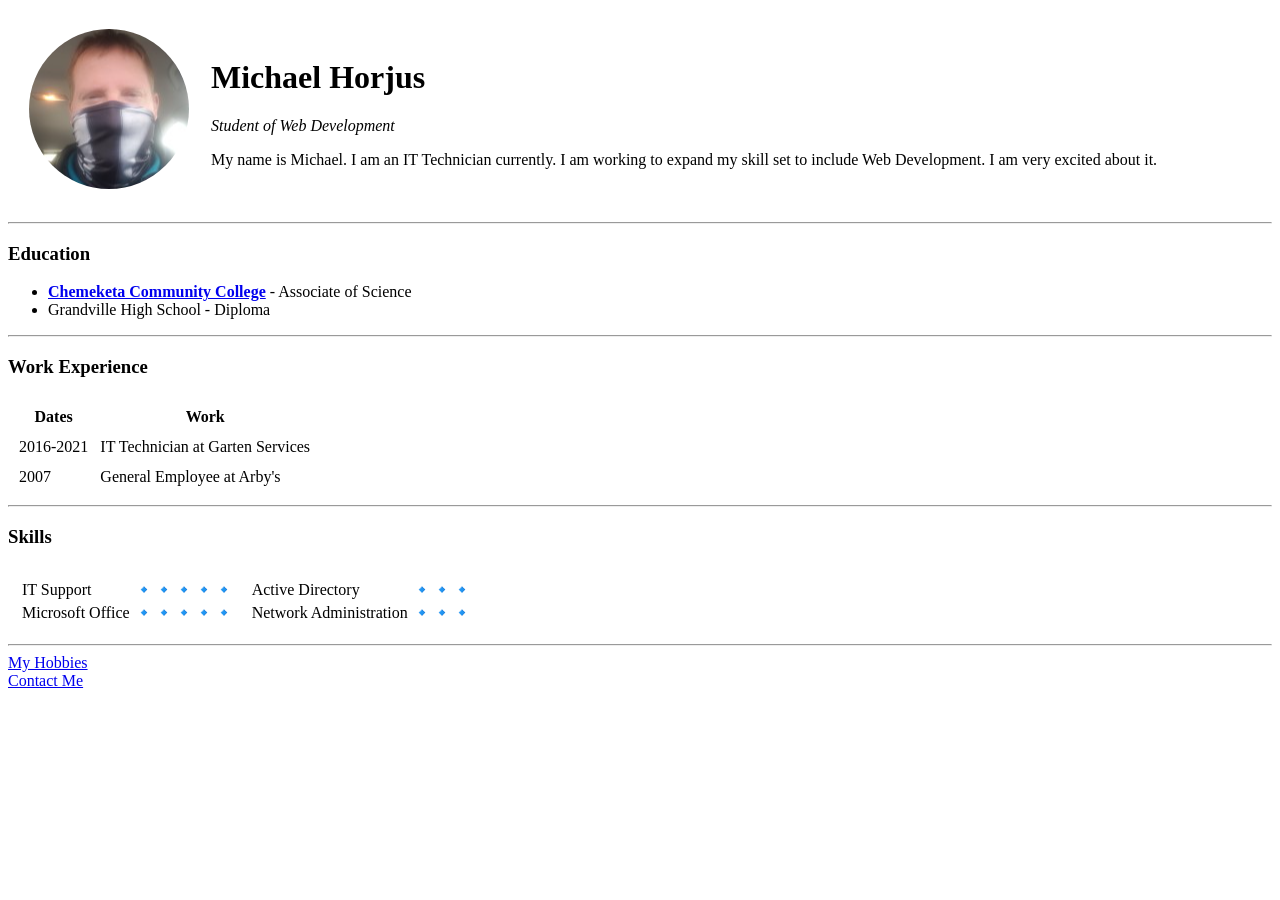
<file: index.html>
<!DOCTYPE html>
<html lang="en" dir="ltr">

<head>
  <meta charset="utf-8">
  <title>Michael's Personal Site</title>
</head>

<body>
  <table cellspacing="20">
    <tr>
      <td><img src="images/michael.png" alt="michael horjus picture"></td>
      <td><h1>Michael Horjus</h1>
      <p><em>Student of Web Development</em></p>
      <p>My name is Michael. I am an IT Technician currently. I am working to expand my skill set to include Web Development. I am very excited about it.</p></td>
    </tr>
  </table>
  <hr>
  <h3>Education</h3>
  <ul>
    <li><strong><a href="https://www.chemeketa.edu/">Chemeketa Community College</a></strong> - Associate of Science</li>
    <li>Grandville High School - Diploma</li>
  </ul>
  <hr>
  <h3>Work Experience</h3>
  <table cellspacing="10">
    <thead>
      <tr>
        <th>Dates</th>
        <th>Work</th>
      </tr>
    </thead>
    <tbody>
      <tr>
        <td>2016-2021</td>
        <td>IT Technician at Garten Services</td>
      </tr>
      <tr>
        <td>2007</td>
        <td>General Employee at Arby's</td>
      </tr>
    </tbody>
  </table>
  <hr>
  <h3>Skills</h3>
  <table cellspacing="10">
    <tr>
      <td>
        <table>
          <tr>
            <td>IT Support</td>
            <td>🔹🔹🔹🔹🔹</td>
          </tr>
          <tr>
            <td>Microsoft Office</td>
            <td>🔹🔹🔹🔹🔹</td>
          </tr>
        </table>
      </td>
      <td>
        <table>
          <tr>
            <td>Active Directory</td>
            <td>🔹🔹🔹</td>
          </tr>
          <tr>
            <td>Network Administration</td>
            <td>🔹🔹🔹</td>
          </tr>
        </table>
      </td>
    </tr>
  </table>
  <hr>
  <a href="hobbies.html">My Hobbies</a>
  <br>
  <a href="contact-me.html">Contact Me</a>


</body>

</html>
</file>
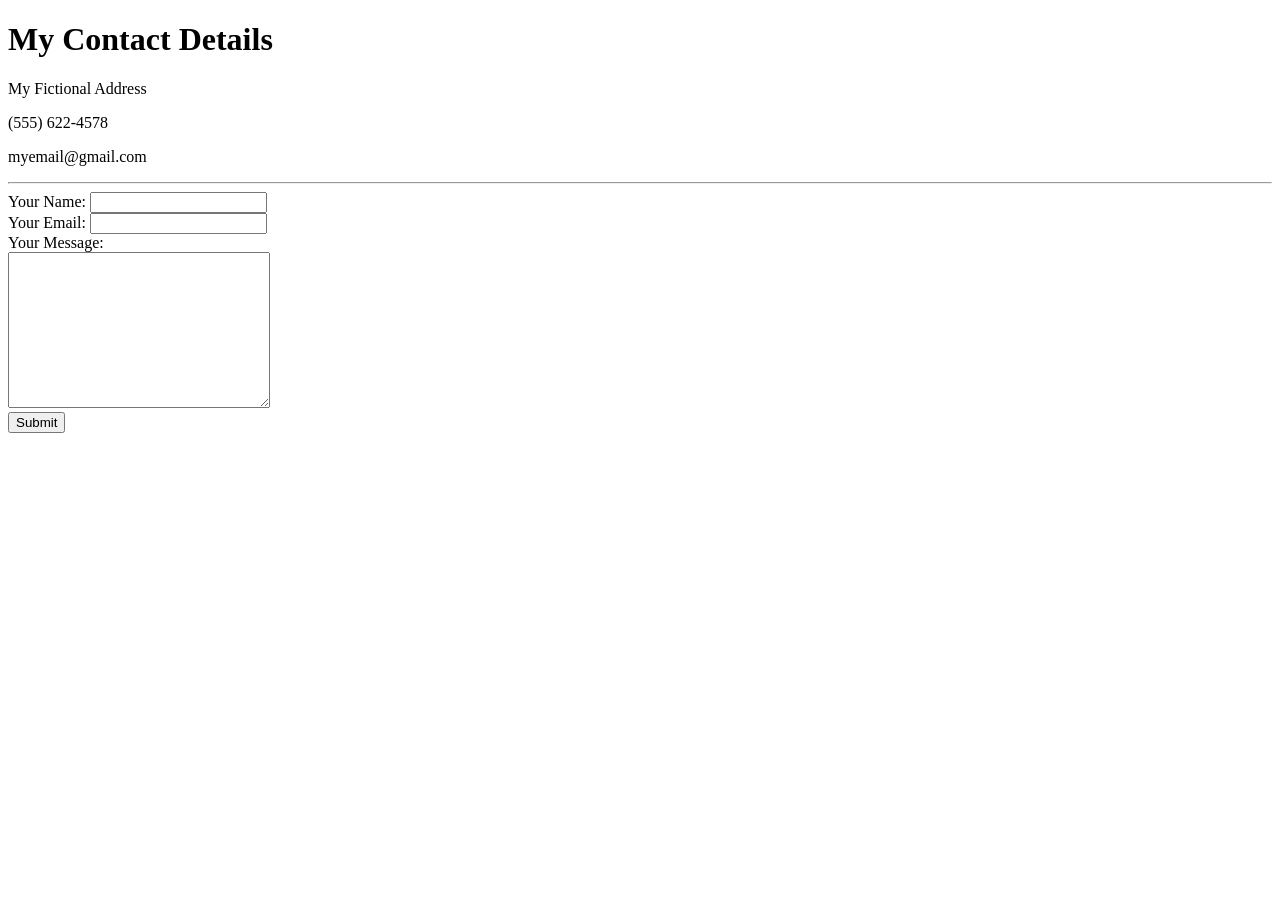
<file: contact-me.html>
<!DOCTYPE html>
<html lang="en" dir="ltr">

<head>
  <meta charset="utf-8">
  <title>Contact Me</title>
</head>

<body>
  <h1>My Contact Details</h1>
  <p>My Fictional Address</p>
  <p>(555) 622-4578</p>
  <p>myemail@gmail.com</p>
  <hr>
  <form class="" action="mailto:mhorjus@gmail.com" method="post" enctype="text/plain">
    <label for="">Your Name:</label>
    <input type="text" name="yourName" value=""><br>
    <label for="">Your Email:</label>
    <input type="email" name="yourEmail" value=""><br>
    <label for="">Your Message:</label><br>
    <textarea name="yourMessage" rows="10" cols="30"></textarea><br>
    <input type="submit" name="">

  </form>
</body>

</html>
</file>
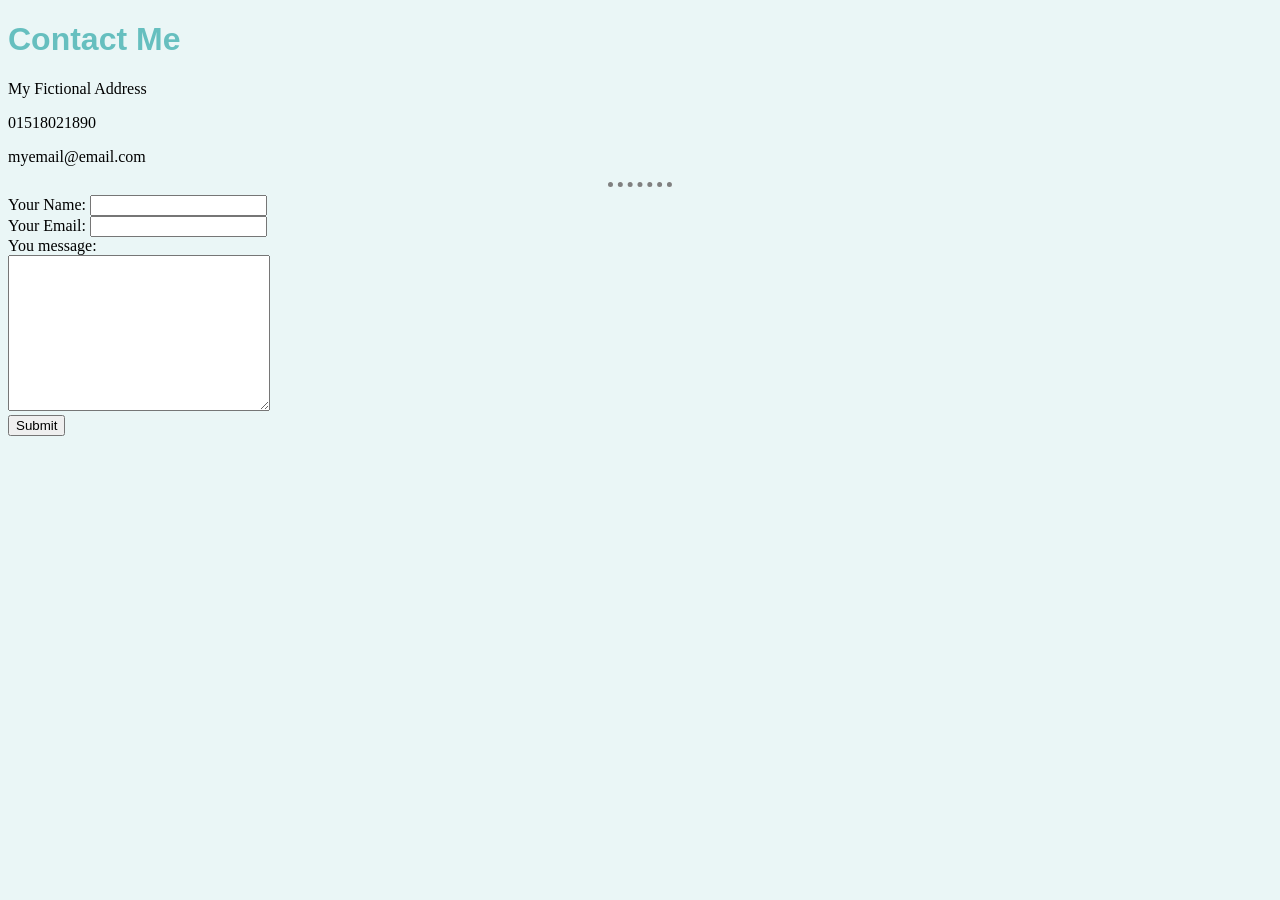
<file: contactme.html>
<!DOCTYPE html>
<html lang="en" dir="ltr">

<head>
  <meta charset="utf-8">
  <title>Contact Me</title>
  <link rel="stylesheet" href="css/styles.css">
</head>

<body>
  <h1>Contact Me</h1>
  <p>My Fictional Address</p>
  <p>01518021890</p>
  <p>myemail@email.com</p>
  <hr>
  <form class="" action="mailto" method="post" enctype="text/plain">
    <label for="">Your Name:</label>
    <input type="text" name="" value="">
    <br>
    <label for="">Your Email:</label>
    <input type="email" name="" value=""><br>
    <label for="">You message:</label><br>
    <textarea name="name" rows="10" cols="30"></textarea><br>
    <input type="submit" name="" value="Submit">
  </form>
</body>

</html>
</file>
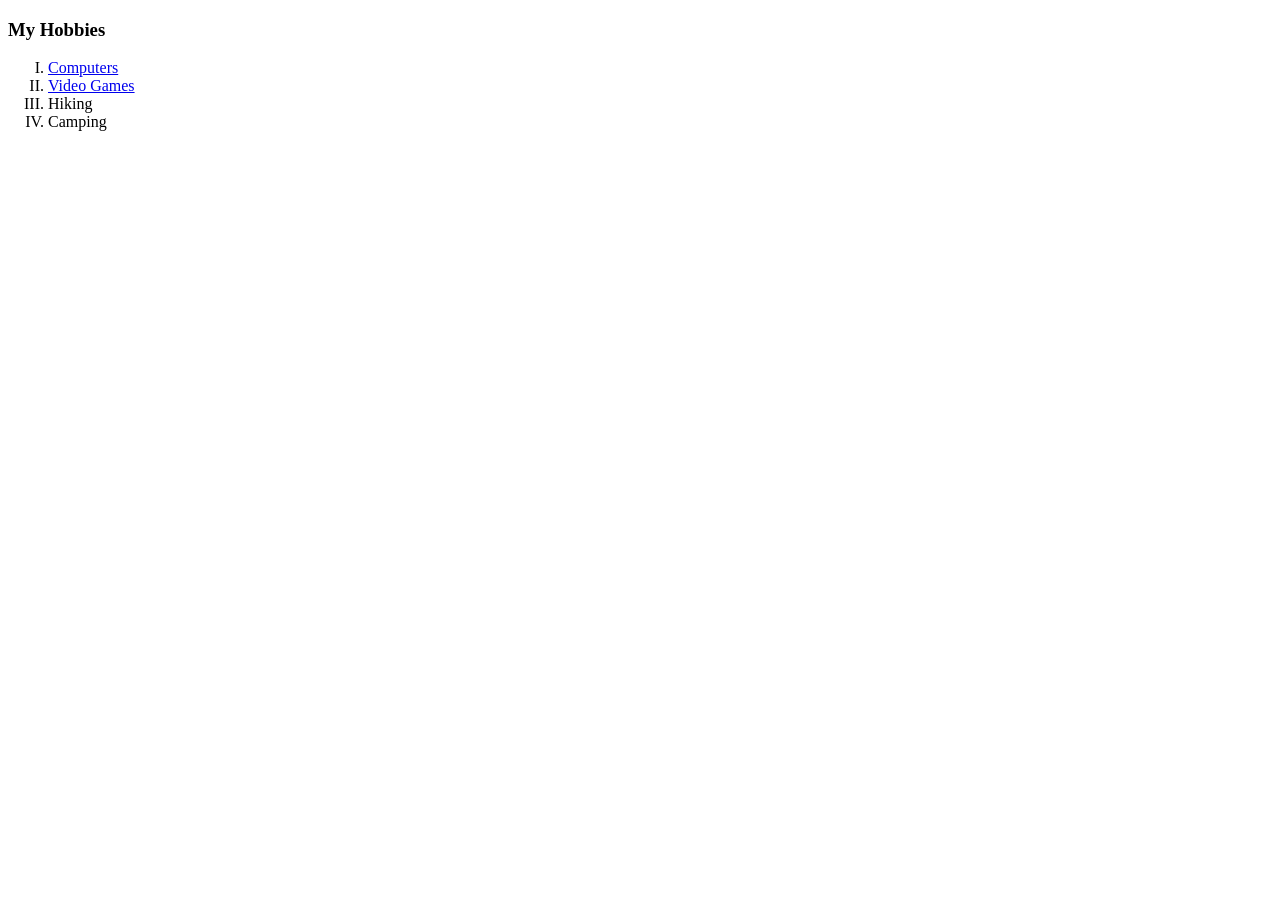
<file: hobbies.html>
<!DOCTYPE html>
<html lang="en" dir="ltr">

<head>
  <meta charset="utf-8">
  <title>My Hobbies</title>
</head>

<body>
  <h3>My Hobbies</h3>
  <ol type="I">
    <li><a href="https://www.newegg.com/">Computers</a></li>
    <li><a href="https://www.gamestop.com">Video Games</a></li>
    <li>Hiking</li>
    <li>Camping</li>
  </ol>
</body>

</html>
</file>
<file: css/styles.css>
body {
    background-color: #EAF6F6;
  }

  hr {
    border-color: gray;
    border-style: none;
    border-top-style: dotted;
    border-width: 5px;
    width: 5%;
  }

  h1 {
    color: #66BFBF;
    font-family: "Arial", Courier, monospace;
  }
  h3 {
    color: #66BFBF;
    font-family: "Lucida Console", Courier, monospace;
  }
</file>
